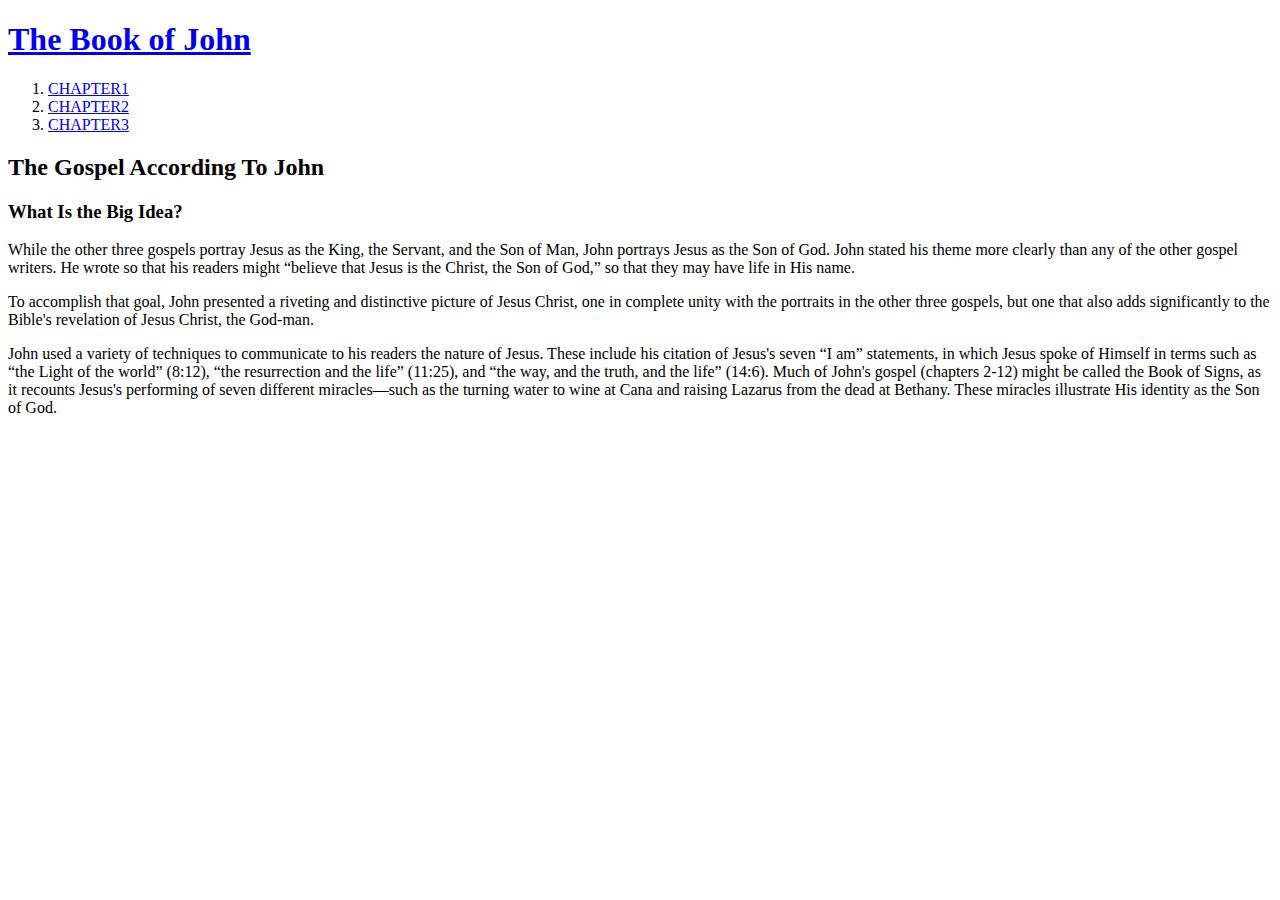
<file: index.html>
<!doctype html>
<html>
<head>
    <title>The Gospel of John</title>
    <meta charset="utf-8">
</head>
<body>
    <h1><a href="index.html">The Book of John</a></h1>
    <ol>
    <li><a href="1.html">CHAPTER1</a></li>
    <li><a href="2.html">CHAPTER2</a></li>
    <li><a href="3.html">CHAPTER3</a></li>
</ol>
<h2>The Gospel According To John</h2>
<h3>What Is the Big Idea?</h3>
<p>While the other three gospels portray Jesus as the King, the Servant, and the Son of Man, John portrays Jesus as the Son of God. 
    John stated his theme more clearly than any of the other gospel writers. 
    He wrote so that his readers might “believe that Jesus is the Christ, the Son of God,” so that they may have life in His name.</p>
<p>To accomplish that goal, John presented a riveting and distinctive picture of Jesus Christ, one in complete unity with the portraits in the other three gospels, 
    but one that also adds significantly to the Bible's revelation of Jesus Christ, the God-man.</p>
<p>John used a variety of techniques to communicate to his readers the nature of Jesus. 
    These include his citation of Jesus's seven “I am” statements, in which Jesus spoke of Himself in terms such as “the Light of the world” (8:12), 
    “the resurrection and the life” (11:25), and “the way, and the truth, and the life” (14:6). 
    Much of John's gospel (chapters 2-12) might be called the Book of Signs, 
    as it recounts Jesus's performing of seven different miracles—such as the turning water to wine at Cana and raising Lazarus from the dead at Bethany. 
    These miracles illustrate His identity as the Son of God. </p>
</body>
</html>
</file>
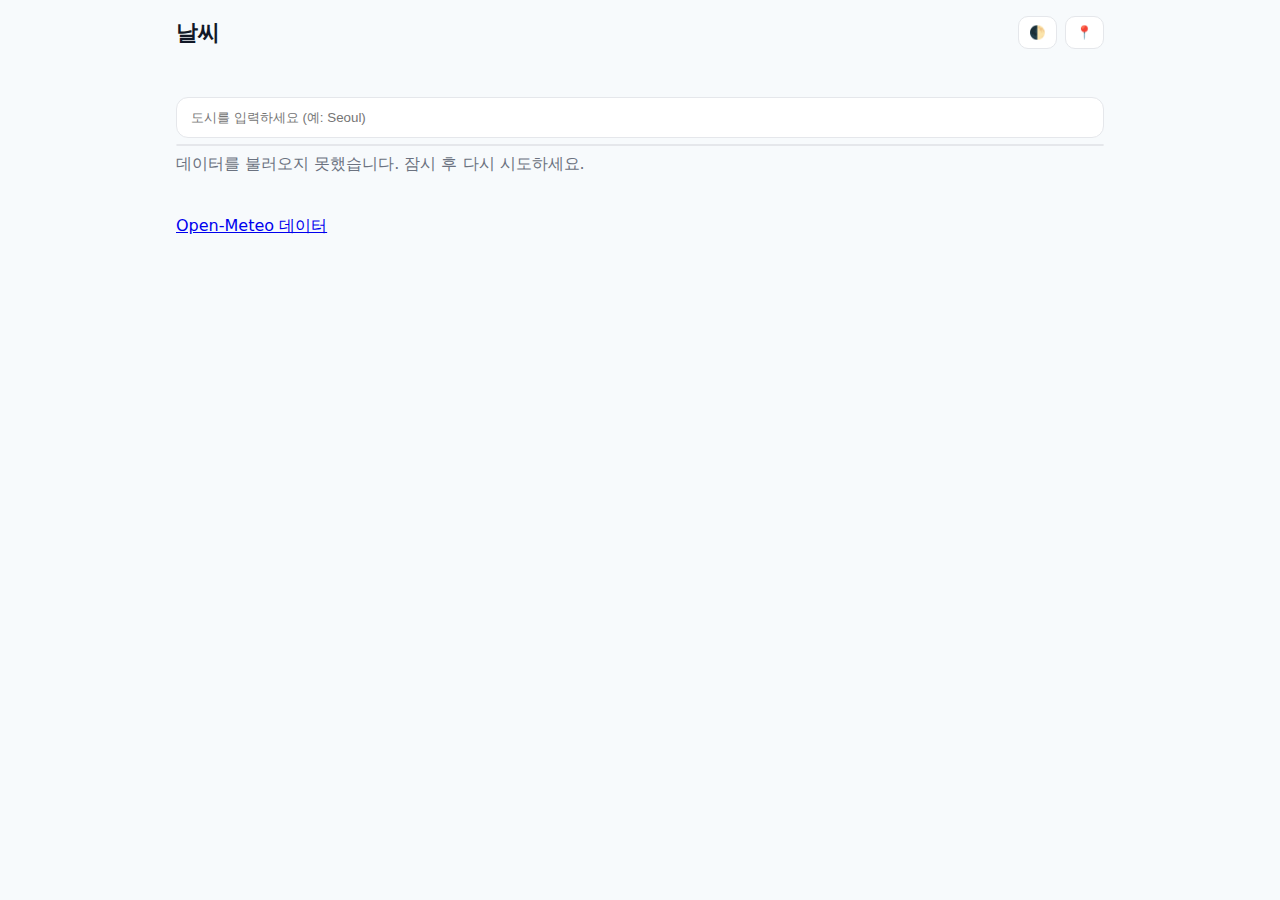
<file: weather/index.html>
<!doctype html>
<html lang="ko">
  <head>
    <meta charset="utf-8" />
    <meta name="viewport" content="width=device-width, initial-scale=1" />
    <title>날씨 앱</title>
    <meta name="color-scheme" content="light dark" />
    <link rel="icon" href="data:," />
    <link rel="preconnect" href="https://api.open-meteo.com" crossorigin>
    <link rel="preconnect" href="https://geocoding-api.open-meteo.com" crossorigin>
    <link rel="stylesheet" href="styles.css" />
  </head>
  <body>
    <header class="container header">
      <h1>날씨</h1>
      <div class="actions">
        <button id="themeToggle" aria-label="테마 전환">🌓</button>
        <button id="geoBtn" aria-label="내 위치로 보기">📍</button>
      </div>
    </header>

    <main class="container">
      <section class="search">
        <label for="city" class="sr-only">도시 검색</label>
        <input id="city" type="text" placeholder="도시를 입력하세요 (예: Seoul)" autocomplete="off" />
        <ul id="suggestions" class="suggestions" role="listbox" aria-label="도시 제안"></ul>
      </section>

      <section id="status" class="status" aria-live="polite"></section>

      <section id="current" class="current card" hidden>
        <div class="current-top">
          <div>
            <h2 id="locationName">—</h2>
            <p id="currentDesc" class="muted">—</p>
          </div>
          <div class="temp-now">
            <span id="currentTemp">—</span><span class="unit">°C</span>
          </div>
        </div>
        <div class="current-grid">
          <div>
            <span class="label">체감</span>
            <span id="apparent">— °C</span>
          </div>
          <div>
            <span class="label">습도</span>
            <span id="humidity">— %</span>
          </div>
          <div>
            <span class="label">바람</span>
            <span id="wind">— m/s</span>
          </div>
          <div>
            <span class="label">강수</span>
            <span id="precip">— mm</span>
          </div>
        </div>
      </section>

      <section id="forecast" class="forecast" hidden>
        <h3>7일 예보</h3>
        <div id="forecastGrid" class="forecast-grid"></div>
      </section>
    </main>

    <footer class="container footer">
      <a href="https://open-meteo.com/" target="_blank" rel="noreferrer">Open‑Meteo 데이터</a>
    </footer>

    <script src="app.js" type="module"></script>
  </body>
</html>
</file>
<file: weather/styles.css>
:root{
  --bg: #0b0c10;
  --card: #121318;
  --text: #e5e7eb;
  --muted: #9ca3af;
  --accent: #60a5fa;
  --border: #1f2937;
}

@media (prefers-color-scheme: light){
  :root{
    --bg: #f7fafc;
    --card: #ffffff;
    --text: #111827;
    --muted: #6b7280;
    --accent: #2563eb;
    --border: #e5e7eb;
  }
}

:root[data-theme="light"]{
  --bg: #f7fafc;
  --card: #ffffff;
  --text: #111827;
  --muted: #6b7280;
  --accent: #2563eb;
  --border: #e5e7eb;
}

*{box-sizing:border-box}
html,body{height:100%}
body{
  margin:0;
  font-family: system-ui, -apple-system, Segoe UI, Roboto, Helvetica, Arial, "Apple Color Emoji", "Segoe UI Emoji";
  background: var(--bg);
  color: var(--text);
}
.container{max-width:960px;margin:0 auto;padding:16px}
.header, .footer{display:flex;align-items:center;justify-content:space-between;gap:12px}
.header h1{margin:0;font-size:22px}
.actions{display:flex;gap:8px}
button{
  background: var(--card);
  color: var(--text);
  border:1px solid var(--border);
  border-radius:10px;
  padding:8px 10px;
  cursor:pointer;
}
button:hover{border-color: var(--accent)}

.search{position:relative;margin:16px 0}
.search input{
  width:100%;padding:12px 14px;border-radius:12px;border:1px solid var(--border);
  background: var(--card); color: var(--text);
}
.suggestions{
  list-style:none;margin:6px 0 0 0;padding:0;position:absolute;left:0;right:0;z-index:5;
  background: var(--card); border:1px solid var(--border); border-radius:12px; overflow:hidden;
}
.suggestions li{padding:10px 12px;cursor:pointer;border-top:1px solid var(--border)}
.suggestions li:first-child{border-top:none}
.suggestions li:hover{background: rgba(96,165,250,0.12)}

.status{min-height:22px;margin:8px 0;color:var(--muted)}

.card{background:var(--card);border:1px solid var(--border);border-radius:16px;padding:16px}
.current-top{display:flex;align-items:center;justify-content:space-between}
.temp-now{font-size:40px;font-weight:600}
.current-grid{display:grid;grid-template-columns:repeat(4,minmax(0,1fr));gap:10px;margin-top:12px}
.current-grid .label{display:block;color:var(--muted);font-size:12px}

.forecast{margin-top:16px}
.forecast-grid{display:grid;grid-template-columns:repeat(7,minmax(0,1fr));gap:12px}
.day-card{background:var(--card);border:1px solid var(--border);border-radius:14px;padding:12px;text-align:center}
.day-card .date{font-size:12px;color:var(--muted)}
.day-card .icon{font-size:22px;margin:6px 0}
.day-card .temp{font-weight:600}

.sr-only{position:absolute;width:1px;height:1px;padding:0;margin:-1px;overflow:hidden;clip:rect(0,0,0,0);white-space:nowrap;border:0}

@media (max-width: 720px){
  .forecast-grid{grid-template-columns:repeat(3,minmax(0,1fr))}
  .current-grid{grid-template-columns:repeat(2,minmax(0,1fr))}
}
</file>
